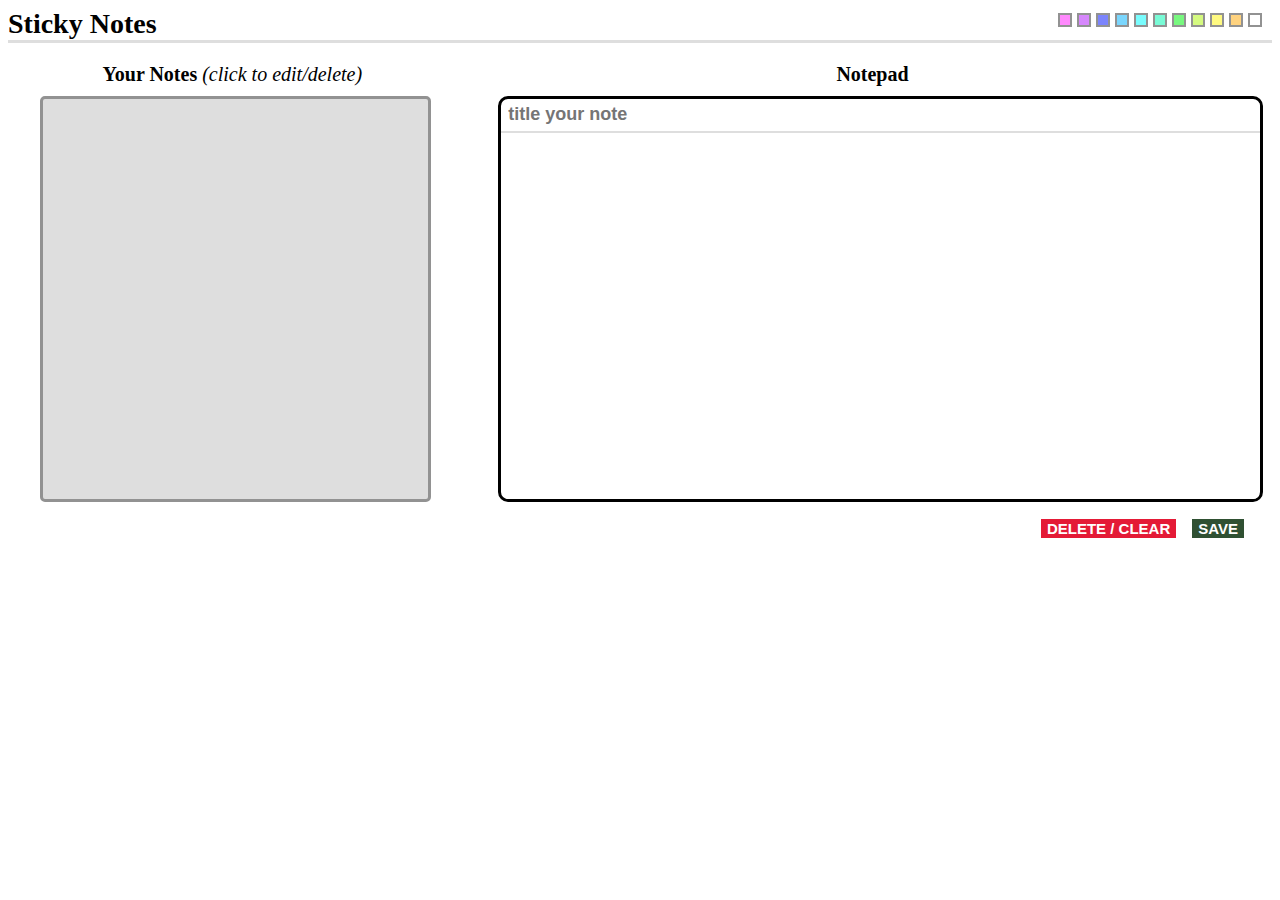
<file: index.html>
<!DOCTYPE html>
<html>
  <head>
    <meta charset='utf-8'>
    <title></title>
    <link rel='stylesheet' href='notes.css'>
  </head>
  <body>
    <header>
      Sticky Notes
      <div id='color-select'>
        <div class='color-box white'></div>
        <div class='color-box orange'></div>
        <div class='color-box banana'></div>
        <div class='color-box honeydew'></div>
        <div class='color-box flora'></div>
        <div class='color-box aqua'></div>
        <div class='color-box ice'></div>
        <div class='color-box sky'></div>
        <div class='color-box orchid'></div>
        <div class='color-box lavendar'></div>
        <div class='color-box pink'></div>
      </div>
    </header>
    <main>
      <div class="headers">
        <div id="list-head">
          <b>Your Notes</b> <i>(click to edit/delete)</i>
        </div>
        <div id="note-head">
          <b>Notepad</b>
          <span id="edit-mode" class="no-display">
            <i> (edit mode) </i>
          </span>
        </div>
      </div>
      <noteList>
        <div id='listed'>
        </div>
      </noteList>
      <notepad>
        <div id="note-title">
          <input id="title-field" type="text" placeholder="title your note">
        </div>
        <div id="note-body">
          <textarea id="body-field"></textarea>
        </div>
      </notepad>
    </main>
    <footer>
      <button id="btn-save">Save</button>
      <button id="btn-delete">Delete / Clear </button>
    </footer>
  </body>
  <script type='text/javascript' src='https://ajax.googleapis.com/ajax/libs/jquery/2.2.4/jquery.min.js'></script>
  <script type='text/javascript' src='notes.js'></script>
</html>
</file>
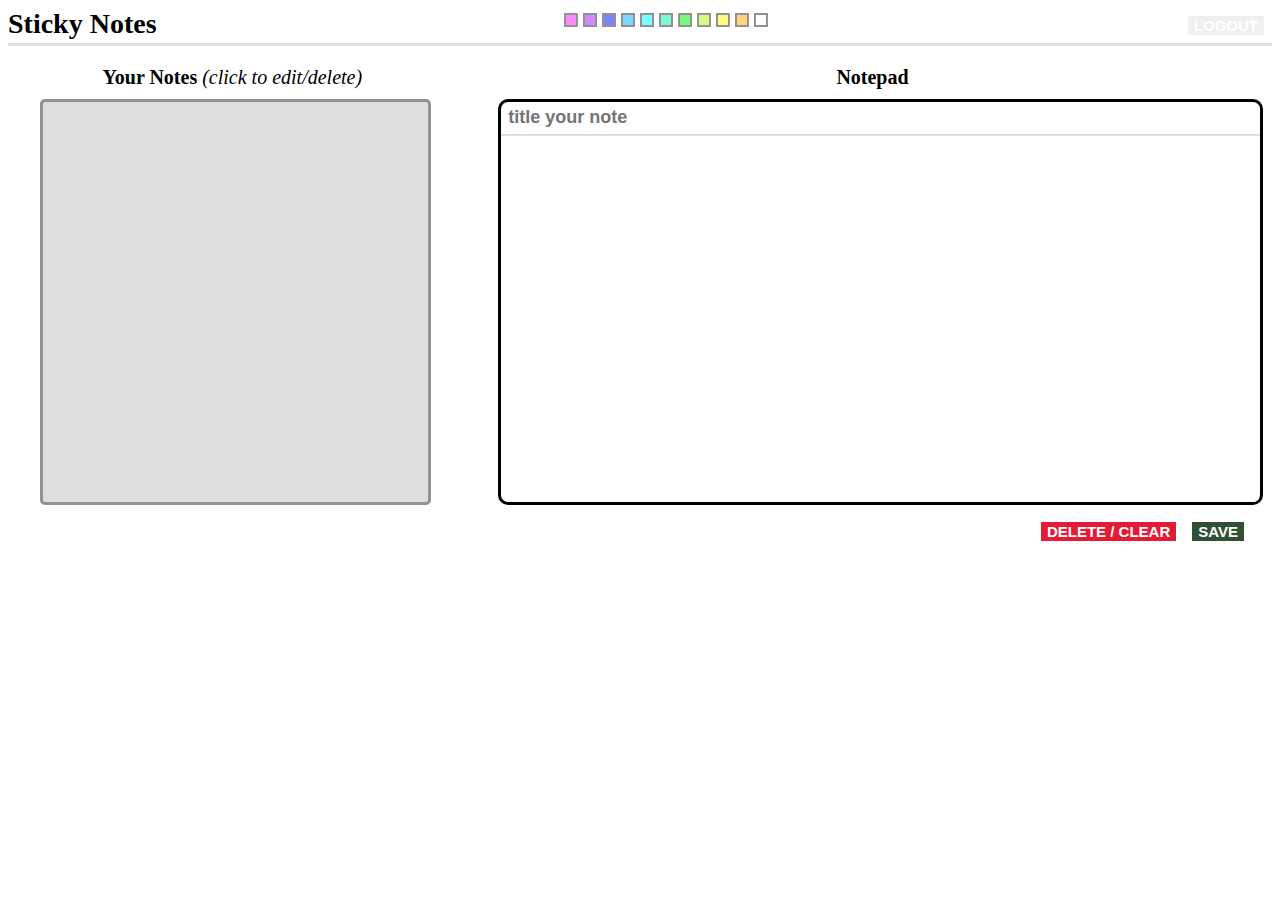
<file: notes.html>
<!DOCTYPE html>
<html>
  <head>
    <meta charset='utf-8'>
    <title></title>
    <link rel='stylesheet' href='notes.css'>
  </head>
  <body>
    <header>
      Sticky Notes
      <div id='color-select'>
        <div class='color-box white'></div>
        <div class='color-box orange'></div>
        <div class='color-box banana'></div>
        <div class='color-box honeydew'></div>
        <div class='color-box flora'></div>
        <div class='color-box aqua'></div>
        <div class='color-box ice'></div>
        <div class='color-box sky'></div>
        <div class='color-box orchid'></div>
        <div class='color-box lavendar'></div>
        <div class='color-box pink'></div>
      </div>
      <button id="btn-logout">Logout</button>
    </header>
    <main>
      <div class="headers">
        <div id="list-head">
          <b>Your Notes</b> <i>(click to edit/delete)</i>
        </div>
        <div id="note-head">
          <b>Notepad</b>
          <span id="edit-mode" class="no-display">
            <i> (edit mode) </i>
          </span>
        </div>
      </div>
      <noteList>
        <div id='listed'>
        </div>
      </noteList>
      <notepad>
        <div id="note-title">
          <input id="title-field" type="text" placeholder="title your note">
        </div>
        <div id="note-body">
          <textarea id="body-field"></textarea>
        </div>
      </notepad>
    </main>
    <footer>
      <button id="btn-save">Save</button>
      <button id="btn-delete">Delete / Clear </button>
    </footer>
  </body>
  <script type='text/javascript' src='https://ajax.googleapis.com/ajax/libs/jquery/2.2.4/jquery.min.js'></script>
  <script type='text/javascript' src='notes.js'></script>
</html>
</file>
<file: notes.css>
header {
  text-align: left;
  font-weight: 800;
  font-size: 28px;
  border-bottom: solid 3px #DEDEDE;
  display: flex;
  justify-content: space-between;
}

footer {
  display: flex;
  flex-flow: row-reverse;
  padding: 5px 20px;
}

.headers {
  margin-top: 20px;
  margin-bottom: -10px;
  font-size: 20px;
}

#list-head {
  margin-left: 2.5%;
  width: 30.5%;
  display: inline-block;
  text-align: center;
}

#note-head {
  width: 60%;
  margin-left: 5%;
  display: inline-block;
  text-align: center;
}

noteList {
  margin-top: 20px;
  display: inline-block;
  margin-left: 2.5%;
  width: 30.5%;
  height: 400px;
  overflow: scroll;
  border: solid 3px #929292;
  border-radius: 5px;
  background-color: #DEDEDE;
}

.within-list {
  cursor: pointer;
}

.list-title {
  font-weight: 600;
  font-size: 20px;
  padding: 5px 5px 0 5px;
}

.list-date {
  font-weight: 200;
  font-style: italic;
  font-size: 12px;
  padding: 0 5px 0 5px;
}

.list-text {
  padding: 0 5px 5px 5px;
  border-bottom: solid 1px black;
}

notePad {
  display: inline-block;
  border: solid 3px black;
  border-radius: 10px;
  height: 400px;
  overflow: scroll;
  width: 60%;
  margin-left: 5%;
  margin-top: 0;
}

#note-title {
  font-size: 24px;
  padding: 0 0 5px 5px;
  border-bottom: solid 2px #DEDEDE;
}

#note-body {
  padding: 5px;
}

#body-field, #title-field {
  width: 100%;
  border: none;
  outline: none;
  resize: none;
}

#title-field {
  font-size: 18px;
  font-weight: 600;
}

#body-field {
  font-size: 14px;
  font-weight: 500;
  height: 400px;
}

#color-select {
  display: flex;
  flex-flow: row-reverse nowrap;
  padding: 5px 10px 0 0;
}

.color-box {
  border: solid 2px #929292;
  height: 10px;
  width: 10px;
  margin-left: 5px;
}

.display {
  display: visible;
}

.no-display {
  display: none;
}

button {
  margin: 5px;
  border: solid 3px white;
  border-radius: 10%;
  font-size: 15px;
  font-weight: 800;
  text-transform: uppercase;
  color: white;
}

button:hover, .color-box:hover {
  cursor: pointer;
}

#listed:nth-child(odd):hover {
  cursor: pointer;
}

#btn-save {
  background-color: #2F5032;
}

#btn-delete {
  background-color: #E41A36;
}

.white {
  background-color: white;
}

.orange {
  background-color: #FFD37F;
}

.banana {
  background-color: #FFFA81;
}

.honeydew {
  background-color: #D5FA80;
}

.flora {
  background-color: #78F87F;
}

.aqua {
  background-color: #79FBD6;
}

.ice {
  background-color: #79FDFE;
}

.sky {
  background-color: #7AD6FD;
}

.orchid {
  background-color: #7B84FC;
}

.lavendar {
  background-color: #D687FC;
}

.pink {
  background-color: #FF89FD;
}
</file>
